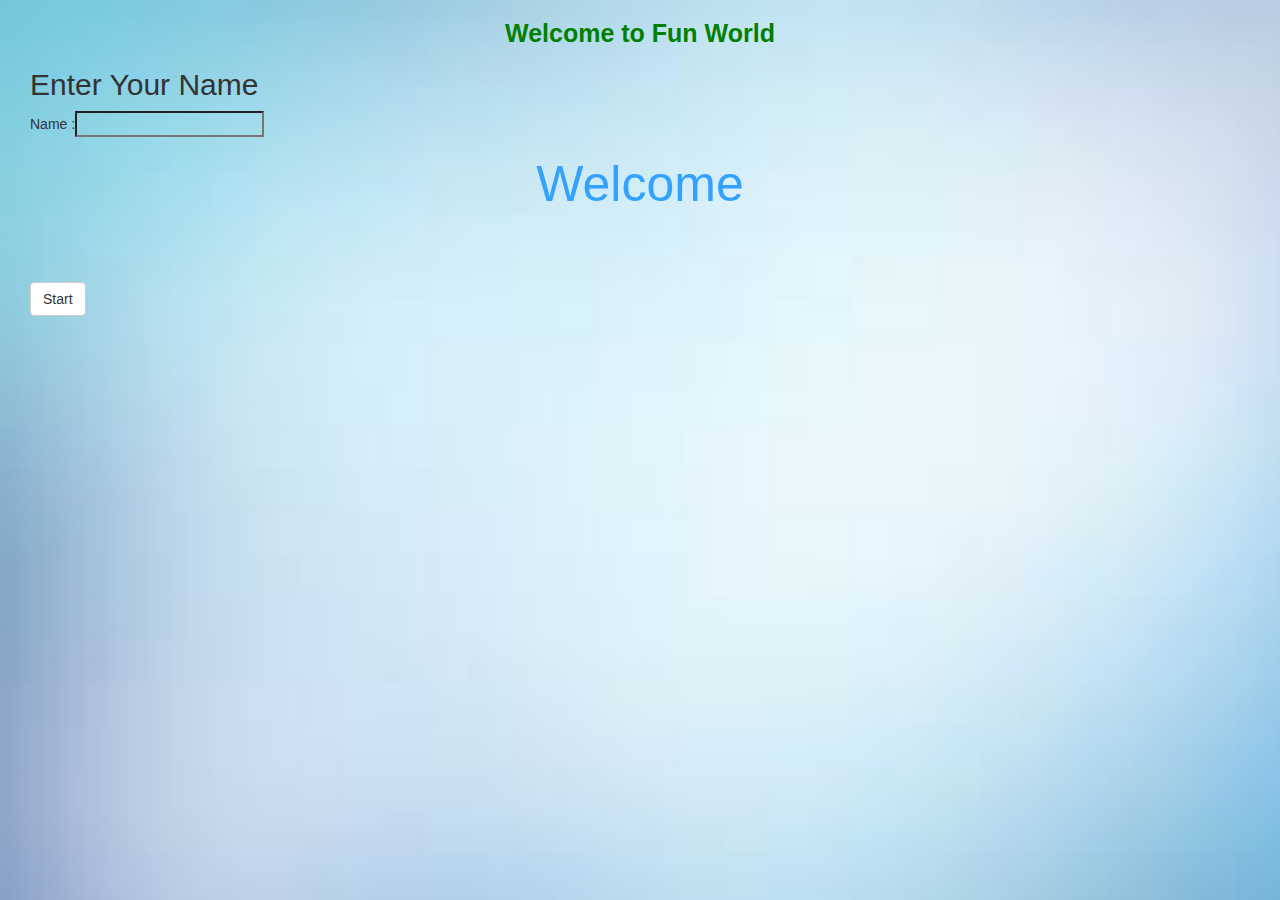
<file: index.html>
<!DOCTYPE html>
<html lang="en">
  <head>
  
    <meta charset="utf-8">
    <meta http-equiv="X-UA-Compatible" content="IE=edge">
    <meta name="viewport" content="width=device-width, initial-scale=1">

    <title>Welcome to Fun Quiz</title>

    <meta name="description" content="Source code generated using layoutit.com">
    <meta name="author" content="LayoutIt!">

    <link href="css/bootstrap.min.css" rel="stylesheet">
    <link href="css/style.css" rel="stylesheet">
	<link  href="index.css" rel="stylesheet"/>
  </head>
  <script src="jslib\angular.js" type="text/javascript"></script>
  <body>

    <div class="container-fluid" ng-app="" >
	
		<div class="col-md-12">
			<h3 >
<strong>Welcome to Fun World</strong>
			</h3>
			<h2>
				Enter Your Name
			</h2>
			<p>
				Name :<input type="text" ng-model="name">
				<h1> Welcome {{name}}</h1>
			</p>
			<p>
				<a class="btn" href="#"></a>
			</p>
			
			
			<p>
				<a class="btn" href="#"></a>
			</p> 
			<div >
			
			<a href="rules_page.html">
			<button type="button" class="btn btn-default">
				Start
			</button>
			
			</a>
			</div>
			</div>
	</div>


    <script src="js/jquery.min.js"></script>
    <script src="js/bootstrap.min.js"></script>
    <script src="js/scripts.js"></script>
  </body>
</html>
</file>
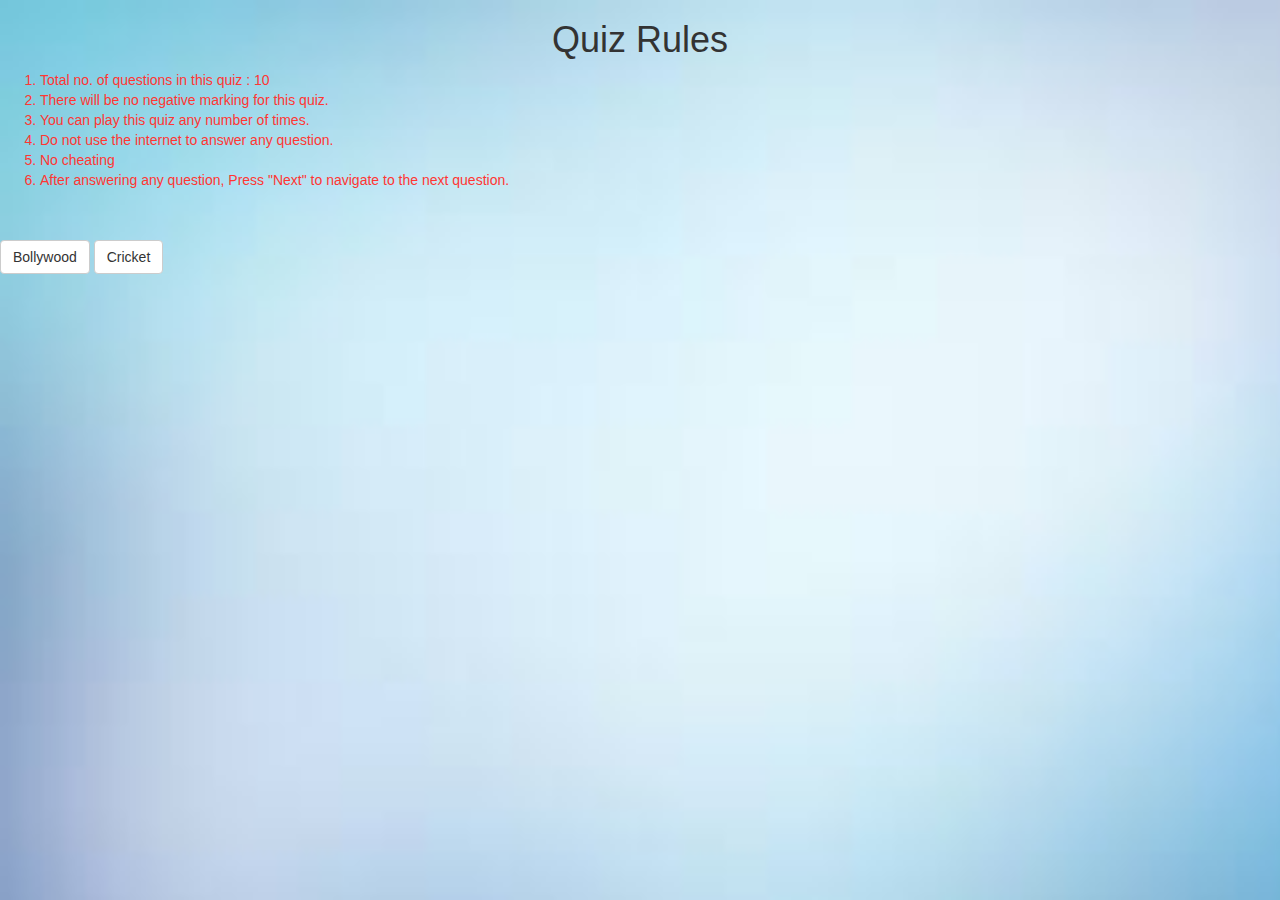
<file: rules_page.html>
<!DOCTYPE html>
<html>
<head>
<title>Rules</title>
<link href="index.css" type="text/css" rel="stylesheet"/>
 <link href="css/bootstrap.min.css" rel="stylesheet">
    <link href="css/style.css" rel="stylesheet">
</head>
<body>
<h1>Quiz Rules</h1>
<ul>
<li>Total no. of questions in this quiz : 10</li>

<li>There will be no negative marking for this quiz.</li>
<li>You can play this quiz any number of times.</li>
<li>Do not use the internet to answer any question.</li>
<li>No cheating</li>
<li>After answering any question, Press "Next" to navigate to the next question.</li>
			
</ul>
<br/><br/>
<div id="separateButtons">
			<a href="bollywood\htmlBollywood.html">
			<button type="button" class="btn btn-default" >
				Bollywood
			</button> 
			</a>
			
			<a href="cricket\htmlCricket.html">
			<button type="button" class="btn btn-default" >
				Cricket
			</button>
			</a>
			</div>
</body>
</html>
</file>
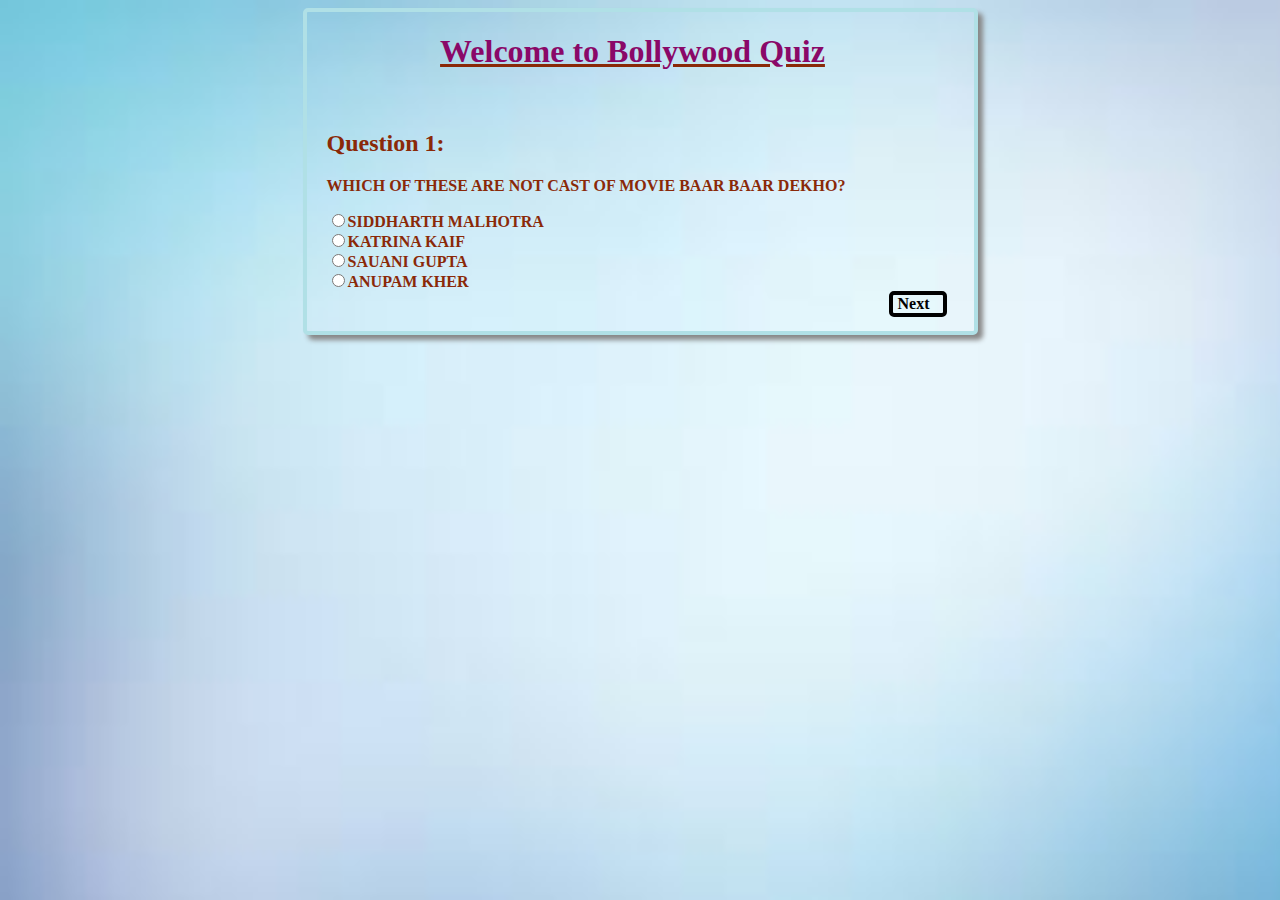
<file: bollywood/htmlBollywood.html>
<!DOCTYPE html>
<html>
	<head>
		<title>Dynamic Quiz Project</title>
		<link type='text/css' rel='stylesheet' href='cssBollywood.css'/>
		<link rel="CSS" type="text/css" href="http://fonts.googleapis.com/css?family=Open Sans"/>
	</head>
	<body>
		<div id='container'>
			<div id='title'>
				<h1 id='bolly'>Welcome to Bollywood Quiz</h1>
			</div>
   			<br/>
  			<div id='quiz'></div>
    		<div class='button' id='next'><a href='#'>Next</a></div>
    		<div class='button' id='prev'><a href='#'>Prev</a></div>
    		<div class='button' id='start'> <a href='#'>Start Over</a></div>
    		<!-- <button class='' id='next'>Next</a></button>
    		<button class='' id='prev'>Prev</a></button>
    		<button class='' id='start'> Start Over</a></button> -->
    	</div>

		<script type='text/javascript' src='jquery.js'></script>
		
		<script type='text/javascript' src='jsBollywood.js'></script>
	</body>
</html>
</file>
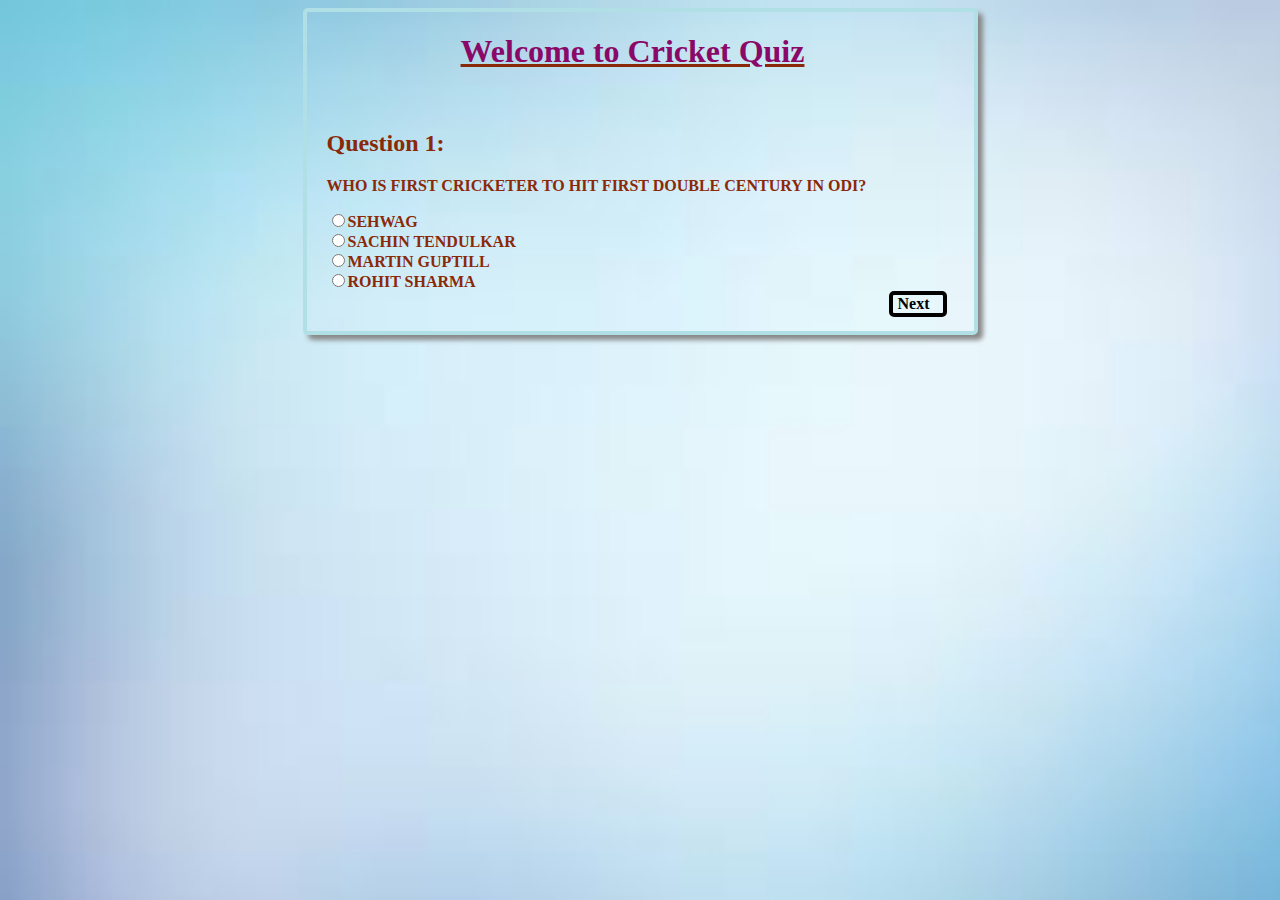
<file: cricket/htmlCricket.html>
<!DOCTYPE html>
<html>
	<head>
		<title>Dynamic Quiz Project</title>
		<link type='text/css' rel='stylesheet' href='cssCricket.css'/>
		
	</head>
	<body>
		<div id='container'>
			<div id='title'>
				<h1 id='bolly'>Welcome to Cricket Quiz</h1>
			</div>
   			<br/>
  			<div id='quiz'></div>
    		<div class='button' id='next'><a href='#'>Next</a></div>
    		<div class='button' id='prev'><a href='#'>Prev</a></div>
    		<div class='button' id='start'> <a href='#'>Start Over</a></div>
    		<!-- <button class='' id='next'>Next</a></button>
    		<button class='' id='prev'>Prev</a></button>
    		<button class='' id='start'> Start Over</a></button> -->
    	</div>

		<script type='text/javascript' src='jquery.js'></script>
		
		<script type='text/javascript' src='jsCricket.js'></script>
	</body>
</html>
</file>
<file: css/style.css>
# Empty CSS file for your own CSS
</file>
<file: index.css>
*{
	background-image:url(images.jpg);
	background-attachment:fixed;
	background-size:cover;
	background-repeat:no-repeat;
}
li{
list-style-type:arrow;	
color:#FF3633;

}
h1{
	text-align:center;
	color:#33A2FF;
	font-family:Impact, Charcoal, sans-serif;
	font-size:50px;
}

.col-md-12 h3{
	color:green;
	font-size:25px;
	text-align:center;
	
	
}
#marginDiv{
	padding-left:460px;
	margin-top:320px;
}
</file>
<file: bollywood/cssBollywood.css>
*{
    font-family: Open Sans;
	background-image:url(images.jpg);
	background-attachment:fixed;
	background-size:cover;
	background-repeat:no-repeat;
}

h1 {
    text-align: center;
}
#bolly{
	color:#8A0868;
}
#title {
    text-decoration: underline;
}

#quiz {
    text-indent: 10px;
    display:none;
}

.button {
    border:4px solid;
    border-radius:5px;
    width: 40px;
    padding-left:5px;
    padding-right: 5px;
    position: relative;
    float:right;
    background-color: #DCDCDC;
    color: black;
    margin: 0 2px 0 2px;
}

.button.active {
    background-color: #F8F8FF;
    color: #525252;
}

button {
    position: relative;
    float:right;
}

.button a {
    text-decoration: none;
    color: black;
}

#container {
    width:50%;
    margin:auto;
    padding: 0 25px 40px 10px;
    background-color: #1E90FF;
    border:4px solid #B0E0E6;
    border-radius:5px;
    color: #8A2908;
    font-weight: bold;
    box-shadow: 5px 5px 5px #888;
}

ul {
    list-style-type: none;
    padding: 0;
    margin: 0;
}

#prev {
    display:none;
}

#start {
    display:none;
    width: 90px;
}
</file>
<file: cricket/cssCricket.css>
*{
    font-family: Open Sans;
	background-image:url(images.jpg);
	background-attachment:fixed;
	background-size:cover;
	background-repeat:no-repeat;
}

h1 {
    text-align: center;
}
#bolly{
	color:#8A0868;
}
#title {
    text-decoration: underline;
}

#quiz {
    text-indent: 10px;
    display:none;
}

.button {
    border:4px solid;
    border-radius:5px;
    width: 40px;
    padding-left:5px;
    padding-right: 5px;
    position: relative;
    float:right;
    background-color: #DCDCDC;
    color: black;
    margin: 0 2px 0 2px;
}

.button.active {
    background-color: #F8F8FF;
    color: #525252;
}

button {
    position: relative;
    float:right;
}

.button a {
    text-decoration: none;
    color: black;
}

#container {
    width:50%;
    margin:auto;
    padding: 0 25px 40px 10px;
    background-color: #1E90FF;
    border:4px solid #B0E0E6;
    border-radius:5px;
    color: #8A2908;
    font-weight: bold;
    box-shadow: 5px 5px 5px #888;
}

ul {
    list-style-type: none;
    padding: 0;
    margin: 0;
}

#prev {
    display:none;
}

#start {
    display:none;
    width: 90px;
}
</file>
